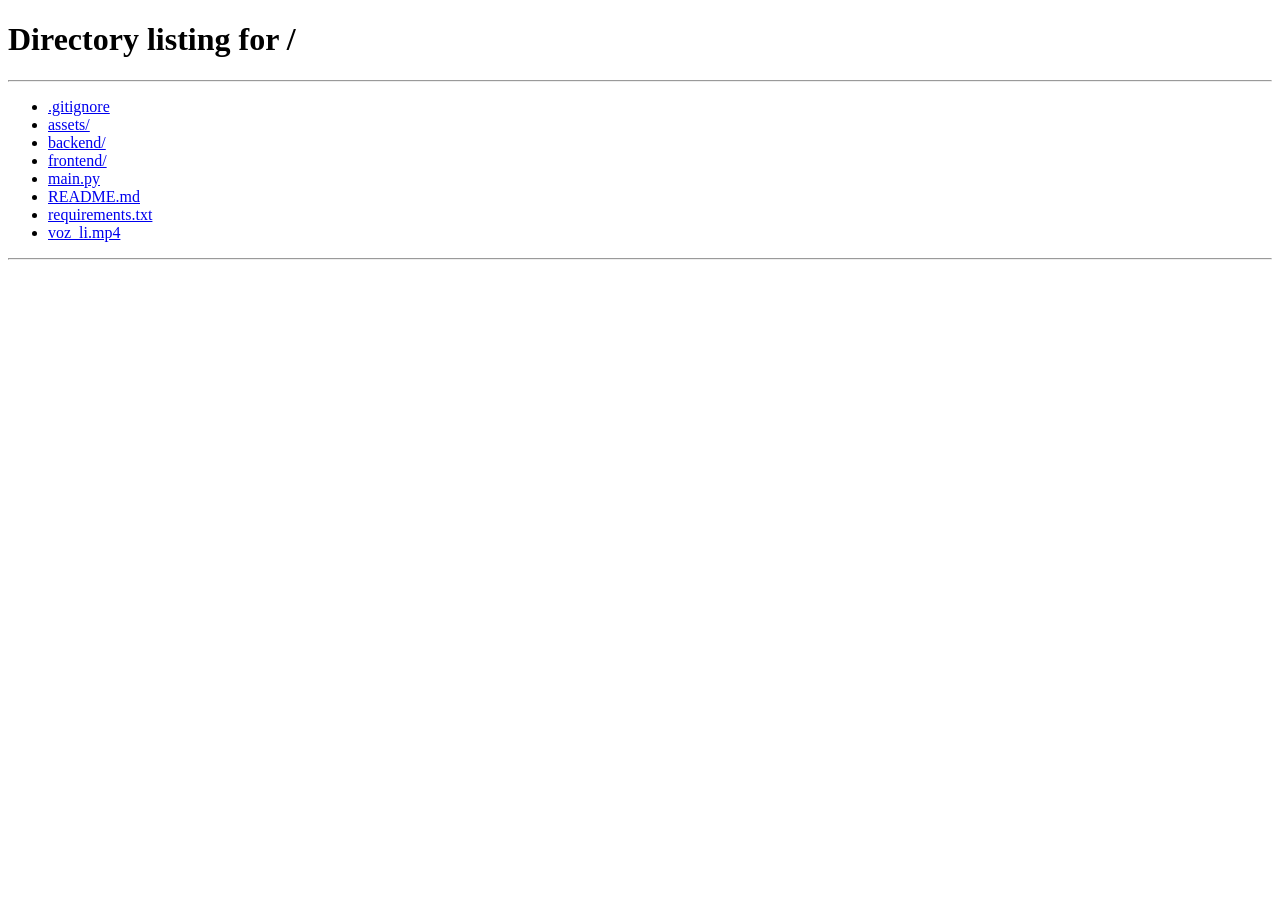
<file: frontend/review.html>
<!DOCTYPE html>
<html lang="pt-BR">

<head>
    <meta charset="UTF-8">
    <meta name="viewport" content="width=device-width, initial-scale=1.0">
    <title>Revisão de Vídeo</title>
    <link rel="stylesheet" href="/frontend/style.css">
    <link href="https://fonts.googleapis.com/css2?family=Inter:wght@400;600;800&display=swap" rel="stylesheet">
    <style>
        .choice-container {
            display: grid;
            grid-template-columns: 1fr 1fr;
            gap: 2rem;
            max-width: 800px;
            margin: 4rem auto;
        }

        .format-card {
            background: var(--card-bg);
            border: 2px solid var(--border);
            border-radius: 16px;
            padding: 2.5rem;
            text-align: center;
            cursor: pointer;
            transition: all 0.3s cubic-bezier(0.4, 0, 0.2, 1);
            display: flex;
            flex-direction: column;
            gap: 1rem;
        }

        .format-card:hover {
            border-color: var(--accent);
            transform: translateY(-8px);
            box-shadow: 0 12px 32px rgba(88, 166, 255, 0.15);
        }

        .format-card h2 {
            font-size: 1.8rem;
            margin-bottom: 0.5rem;
        }

        .format-card p {
            color: var(--text-muted);
            font-size: 0.95rem;
            line-height: 1.4;
        }

        .format-card .icon {
            font-size: 3rem;
            margin-bottom: 1rem;
        }

        .instagram-btn {
            background: linear-gradient(135deg, #f09433 0%, #e6683c 25%, #dc2743 50%, #cc2366 75%, #bc1888 100%);
            color: #fff;
            border: none;
        }

        .instagram-btn:hover:not(:disabled) {
            opacity: 0.88;
            transform: translateY(-1px);
        }

        /* ... existing badge styles ... */
        #ig-status-badge {
            display: none;
            margin-top: 10px;
            padding: 10px 14px;
            border-radius: 8px;
            font-size: 0.92rem;
            font-weight: 600;
        }

        #ig-status-badge.posting {
            background: #fff3cd;
            color: #856404;
        }

        #ig-status-badge.success {
            background: #d1e7dd;
            color: #0a5c36;
        }

        #ig-status-badge.error {
            background: #f8d7da;
            color: #842029;
        }

        .progress-container {
            margin-top: 2rem;
            width: 100%;
            background: #222;
            border-radius: 10px;
            overflow: hidden;
            display: none;
        }

        .progress-bar {
            height: 10px;
            background: var(--accent);
            width: 0%;
            transition: width 0.4s ease;
        }
    </style>
</head>

<body class="review-page">
    <header class="review-header">
        <a href="/" class="btn btn-secondary back-btn">← Voltar</a>
        <h1>Escolha o Formato do Vídeo</h1>
    </header>

    <main id="app" class="review-container">
        <!-- SELECTION STATE -->
        <div id="choice-state">
            <div class="choice-container">
                <div class="format-card" onclick="startGeneration('reels')">
                    <div class="icon">🎬</div>
                    <h2>Reels</h2>
                    <p>Foco em viralidade no Feed. <br>Design limpo (sem intro), legendas dinâmicas e <b>cover
                            automático</b>.</p>
                </div>
                <div class="format-card" onclick="startGeneration('stories')">
                    <div class="icon">📖</div>
                    <h2>Stories</h2>
                    <p>Engajamento direto. <br>Sanduíche completo (Intro Li + Miolo com Preço + CTA direto).</p>
                </div>
            </div>
        </div>

        <!-- LOADING STATE -->
        <div id="loading-state" class="state-container" style="display: none;">
            <div class="spinner"></div>
            <h2 id="progress-status">Preparando Inteligência Artificial...</h2>
            <div class="progress-container" id="progress-box" style="display: block;">
                <div class="progress-bar" id="progress-bar"></div>
            </div>
            <p id="progress-detail">Isso pode levar de 30 a 60 segundos.</p>
        </div>

        <!-- CONTENT STATE -->
        <div id="content-state" class="state-container" style="display: none;">
            <div class="preview-layout">
                <div class="video-preview">
                    <div class="phone-frame">
                        <video id="player" controls playsinline loop></video>
                    </div>
                </div>

                <div class="text-preview">
                    <h2>Legenda SEO Premium</h2>
                    <textarea id="caption-box" rows="12"></textarea>

                    <div class="action-buttons">
                        <button id="btn-save" class="btn btn-primary btn-large" onclick="saveContent()">
                            💾 Salvar e Finalizar
                        </button>
                        <button id="btn-instagram" class="btn instagram-btn btn-large" onclick="postToInstagram()"
                            style="display:none;" disabled>
                            📱 Publicar agora
                        </button>
                    </div>

                    <div id="ig-status-badge"></div>
                    <div id="status-message" class="status-message"></div>
                </div>
            </div>
        </div>
    </main>

    <script>
        const urlParams = new URLSearchParams(window.location.search);
        const productId = urlParams.get('id');
        let currentFormat = ''; // 'reels' or 'stories'
        let autoPostEnabled = false;

        if (!productId) {
            alert("Nenhum produto selecionado!");
            window.location.href = "/";
        }

        async function loadConfig() {
            try {
                const res = await fetch('/api/config');
                const cfg = await res.json();
                autoPostEnabled = cfg.instagram_auto_post === true;
            } catch (_) { autoPostEnabled = false; }
        }

        async function startGeneration(format) {
            currentFormat = format;
            document.getElementById('choice-state').style.display = 'none';
            document.getElementById('loading-state').style.display = 'block';
            document.querySelector('.review-header h1').innerText = `Gerando ${format.charAt(0).toUpperCase() + format.slice(1)}...`;

            await loadConfig();
            pollProgress();

            try {
                const endpoint = `/api/generate-${format}/${productId}`;
                const res = await fetch(endpoint, { method: 'POST' });
                const data = await res.json();

                if (data.status === 'success') {
                    showContent(data);
                } else {
                    showError(data.detail || "Erro na geração do vídeo");
                }
            } catch (e) {
                showError(e.message);
            }
        }

        let progressTimer = null;
        function pollProgress() {
            if (progressTimer) clearTimeout(progressTimer);

            async function check() {
                // Stop polling if we are no longer in the loading state
                const loadingBox = document.getElementById('loading-state');
                if (!loadingBox || loadingBox.style.display !== 'block') {
                    progressTimer = null;
                    return;
                }

                try {
                    const res = await fetch(`/api/progress/${productId}?t=${new Date().getTime()}`);
                    const data = await res.json();

                    if (data.percentage !== undefined) {
                        document.getElementById('progress-bar').style.width = `${data.percentage}%`;
                        document.getElementById('progress-status').innerText = data.message || 'Processando...';
                    }

                    // Stop if error or finished
                    if (data.status === 'error' || (data.percentage && data.percentage >= 100)) {
                        progressTimer = null;
                        return;
                    }
                } catch (e) {
                    console.error("Polling error:", e);
                }

                progressTimer = setTimeout(check, 2000); // Polling every 2s to reduce log noise
            }
            check();
        }

        function showContent(data) {
            document.getElementById('loading-state').style.display = 'none';
            document.getElementById('content-state').style.display = 'block';
            document.querySelector('.review-header h1').innerText = "Revisão Final";

            const player = document.getElementById('player');
            player.src = `${data.video_url}?t=${new Date().getTime()}`;
            player.play();

            document.getElementById('caption-box').value = data.caption || '';
        }

        function showError(msg) {
            document.getElementById('loading-state').innerHTML =
                `<h2 style="color:var(--danger)">Erro:</h2><p>${msg}</p><br><a href="javascript:location.reload()" class="btn btn-secondary">Tentar Novamente</a>`;
        }

        async function saveContent() {
            const btn = document.getElementById('btn-save');
            const caption = document.getElementById('caption-box').value;
            btn.disabled = true;
            btn.innerText = "Processando...";
            document.getElementById('status-message').innerHTML = ""; // Clear previous

            try {
                const endpoint = `/api/approve-${currentFormat}/${productId}`;
                const res = await fetch(endpoint, {
                    method: 'POST',
                    headers: { 'Content-Type': 'application/json' },
                    body: JSON.stringify({ caption })
                });
                const data = await res.json();

                if (data.status === 'success') {
                    let statusHtml = `<span class="success">✅ Salvo com sucesso!</span>`;

                    if (autoPostEnabled && data.instagram_status) {
                        const igOk = data.instagram_status === 'Published';
                        statusHtml += `<br><small>Instagram: ${igOk ? '📱 Publicado automaticamente!' : '❌ ' + data.instagram_status}</small>`;
                    } else if (!autoPostEnabled) {
                        showInstagramButton();
                    }

                    document.getElementById('status-message').innerHTML = statusHtml;
                    btn.innerText = "💾 Salvo";
                    // Don't re-enable if success, but allow retry if warning/manual
                    if (!autoPostEnabled) btn.disabled = false;
                } else {
                    throw new Error(data.detail || "Erro desconhecido");
                }
            } catch (e) {
                document.getElementById('status-message').innerHTML = `<span class="error">❌ Erro ao salvar: ${e.message}</span>`;
                btn.disabled = false;
                btn.innerText = "💾 Tentar Salvar Novamente";
            }
        }

        function showInstagramButton() {
            const igBtn = document.getElementById('btn-instagram');
            igBtn.style.display = 'inline-flex';
            igBtn.innerText = `📱 Publicar no ${currentFormat.charAt(0).toUpperCase() + currentFormat.slice(1)}`;
            igBtn.disabled = false;
        }

        async function postToInstagram() {
            const igBtn = document.getElementById('btn-instagram');
            const badge = document.getElementById('ig-status-badge');
            const caption = document.getElementById('caption-box').value;

            igBtn.disabled = true;
            igBtn.innerText = "Postando...";
            badge.className = 'posting';
            badge.style.display = 'block';
            badge.innerText = `⏳ Enviando ${currentFormat} para o Instagram...`;

            try {
                const res = await fetch(`/api/instagram/post/${productId}`, {
                    method: 'POST',
                    headers: { 'Content-Type': 'application/json' },
                    body: JSON.stringify({ caption, format: currentFormat })
                });
                const data = await res.json();

                if (data.status === 'success') {
                    badge.className = 'success';
                    badge.innerText = `📱 Publicado com sucesso!`;
                    igBtn.innerText = "✅ Publicado!";
                } else { throw new Error(data.detail || "Falha na publicação"); }
            } catch (e) {
                badge.className = 'error';
                badge.innerText = `❌ Falha: ${e.message}`;
                igBtn.disabled = false;
                igBtn.innerText = "📱 Tentar Postar Novamente";
            }
        }
    </script>
</body>

</html>
</file>
<file: frontend/style.css>
:root {
    --bg-color: #0d1117;
    --card-bg: #161b22;
    --text-main: #c9d1d9;
    --text-muted: #8b949e;
    --accent: #58a6ff;
    --accent-hover: #1f6feb;
    --success: #238636;
    --success-hover: #2ea043;
    --danger: #da3633;
    --danger-hover: #f85149;
    --border: #30363d;
    --font-family: 'Inter', -apple-system, sans-serif;
}

* {
    box-sizing: border-box;
    margin: 0;
    padding: 0;
}

body {
    background-color: var(--bg-color);
    color: var(--text-main);
    font-family: var(--font-family);
    line-height: 1.5;
    -webkit-font-smoothing: antialiased;
}

header {
    text-align: center;
    padding: 3rem 1rem;
    background: linear-gradient(180deg, rgba(88, 166, 255, 0.1) 0%, transparent 100%);
    border-bottom: 1px solid var(--border);
}

header h1 {
    font-size: 2.5rem;
    font-weight: 800;
    margin-bottom: 0.5rem;
    background: -webkit-linear-gradient(#fff, #8b949e);
    -webkit-background-clip: text;
    background-clip: text;
    -webkit-text-fill-color: transparent;
}

header p {
    color: var(--text-muted);
    font-size: 1.1rem;
}

/* App Container */
#app {
    max-width: 1200px;
    margin: 2rem auto;
    padding: 0 1.5rem;
}

/* Loader */
.loader,
.spinner {
    text-align: center;
    font-size: 1.2rem;
    color: var(--accent);
    margin: 3rem 0;
    animation: pulse 1.5s infinite;
}

@keyframes pulse {
    0% {
        opacity: 0.6;
    }

    50% {
        opacity: 1;
    }

    100% {
        opacity: 0.6;
    }
}

/* Product Grid */
.product-grid {
    display: grid;
    grid-template-columns: repeat(auto-fill, minmax(280px, 1fr));
    gap: 2rem;
}

.product-card {
    background: var(--card-bg);
    border: 1px solid var(--border);
    border-radius: 12px;
    overflow: hidden;
    transition: transform 0.2s ease, box-shadow 0.2s ease;
    display: flex;
    flex-direction: column;
}

.product-card:hover {
    transform: translateY(-5px);
    box-shadow: 0 8px 24px rgba(0, 0, 0, 0.5);
    border-color: var(--accent);
}

.card-image {
    position: relative;
    width: 100%;
    padding-top: 100%;
    /* 1:1 Aspect Ratio */
    background: #000;
}

.card-image img {
    position: absolute;
    top: 0;
    left: 0;
    width: 100%;
    height: 100%;
    object-fit: cover;
}

.badge {
    position: absolute;
    padding: 4px 10px;
    border-radius: 20px;
    font-size: 0.75rem;
    font-weight: 600;
    color: #fff;
}

.badge.discount {
    top: 10px;
    right: 10px;
    background: #e23636;
    box-shadow: 0 2px 4px rgba(0, 0, 0, 0.3);
}

.badge.platform {
    bottom: 10px;
    left: 10px;
    background: rgba(0, 0, 0, 0.7);
    backdrop-filter: blur(4px);
}

.card-content {
    padding: 1.5rem;
    flex-grow: 1;
    display: flex;
    flex-direction: column;
}

.product-title {
    font-size: 1rem;
    font-weight: 600;
    margin-bottom: 1rem;
    display: -webkit-box;
    -webkit-line-clamp: 2;
    line-clamp: 2;
    -webkit-box-orient: vertical;
    overflow: hidden;
    color: #fff;
    min-height: 3rem;
}

.price-container {
    display: flex;
    align-items: center;
    gap: 0.5rem;
    margin-bottom: 1.5rem;
}

.old-price {
    text-decoration: line-through;
    color: var(--text-muted);
    font-size: 0.9rem;
}

.current-price {
    color: var(--accent);
    font-size: 1.4rem;
    font-weight: 800;
}

/* Buttons */
.btn {
    display: inline-block;
    padding: 10px 20px;
    border-radius: 6px;
    font-size: 0.95rem;
    font-weight: 600;
    cursor: pointer;
    text-align: center;
    transition: all 0.2s;
    border: none;
    text-decoration: none;
    width: 100%;
}

.btn-primary {
    background: var(--accent);
    color: #fff;
}

.btn-primary:hover {
    background: var(--accent-hover);
}

.btn-secondary {
    background: var(--border);
    color: var(--text-main);
}

.btn-secondary:hover {
    background: #484f58;
}

.btn-danger {
    background: var(--card-bg);
    color: var(--danger-hover);
    border: 1px solid var(--danger);
}

.btn-danger:hover {
    background: var(--danger);
    color: #fff;
}

.btn-large {
    padding: 14px 24px;
    font-size: 1.1rem;
}

/* Review Page */
.review-page header {
    position: relative;
    padding: 2rem 1rem;
}

.review-header {
    display: flex;
    align-items: center;
    justify-content: center;
}

.back-btn {
    position: absolute;
    left: 2rem;
    width: auto;
}

.preview-layout {
    display: grid;
    grid-template-columns: 1fr 1fr;
    gap: 4rem;
    align-items: start;
}

.video-preview {
    display: flex;
    justify-content: flex-end;
}

.phone-frame {
    width: 320px;
    height: 570px;
    /* roughly 9:16 relative to 320 */
    border: 12px solid #222;
    border-radius: 36px;
    overflow: hidden;
    box-shadow: 0 20px 40px rgba(0, 0, 0, 0.6);
    background: #000;
    position: relative;
}

.phone-frame video {
    width: 100%;
    height: 100%;
    object-fit: cover;
}

.text-preview {
    display: flex;
    flex-direction: column;
    gap: 1.5rem;
}

textarea {
    width: 100%;
    background: var(--card-bg);
    border: 1px solid var(--border);
    color: var(--text-main);
    padding: 1rem;
    border-radius: 8px;
    font-family: inherit;
    font-size: 1rem;
    resize: vertical;
    outline: none;
}

textarea:focus {
    border-color: var(--accent);
}

.action-buttons {
    display: grid;
    grid-template-columns: 1fr 1fr;
    gap: 1rem;
}

.feedback-panel {
    background: var(--card-bg);
    border: 1px dashed var(--accent);
    padding: 1.5rem;
    border-radius: 8px;
    margin-top: 1rem;
}

.feedback-panel h3 {
    margin-bottom: 1rem;
    font-size: 1.1rem;
}

.feedback-panel button {
    margin-top: 1rem;
}

.status-message {
    margin-top: 1rem;
    font-weight: 600;
}

.status-message .success {
    color: var(--success-hover);
}

.status-message .error {
    color: var(--danger-hover);
}

/* Responsive */
@media (max-width: 768px) {
    .preview-layout {
        grid-template-columns: 1fr;
    }

    .video-preview {
        justify-content: center;
    }

    .action-buttons {
        grid-template-columns: 1fr;
    }

    .back-btn {
        position: static;
        margin-bottom: 1rem;
    }

    .review-header {
        flex-direction: column;
    }
}

/* Curadoria Premium Styles */
.section {
    margin-bottom: 3rem;
    padding-top: 1rem;
}

.section-title {
    font-size: 1.5rem;
    font-weight: 700;
    margin-bottom: 2rem;
    color: #fff;
    border-left: 4px solid var(--accent);
    padding-left: 1rem;
    letter-spacing: -0.5px;
}

.curated-card {
    border: 2px solid rgba(88, 166, 255, 0.3);
    background: linear-gradient(145deg, #1c2128 0%, #161b22 100%);
    box-shadow: 0 4px 12px rgba(88, 166, 255, 0.1);
}

.curated-card:hover {
    border-color: var(--accent);
    box-shadow: 0 8px 32px rgba(88, 166, 255, 0.2);
}

.ai-tag {
    position: absolute;
    top: 10px;
    left: 10px;
    padding: 6px 12px;
    border-radius: 6px;
    font-size: 0.7rem;
    font-weight: 700;
    text-transform: uppercase;
    letter-spacing: 0.5px;
    box-shadow: 0 4px 8px rgba(0, 0, 0, 0.4);
    z-index: 2;
}

.tag-verified {
    background: var(--success);
    color: #fff;
}

.tag-unique {
    background: linear-gradient(45deg, #f1c40f, #e67e22);
    color: #000;
    animation: golden-glow 2s infinite alternate;
}

@keyframes golden-glow {
    from {
        box-shadow: 0 0 5px #f1c40f;
    }

    to {
        box-shadow: 0 0 20px #e67e22;
    }
}

.sales-info {
    font-size: 0.85rem;
    color: #2ea043;
    font-weight: 600;
    margin-bottom: 1rem;
    background: rgba(35, 134, 54, 0.15);
    padding: 4px 10px;
    border-radius: 4px;
    display: inline-block;
}

.btn-secondary-small {
    background: var(--border);
    color: var(--text-main);
    padding: 10px 14px;
    font-size: 0.85rem;
    flex-grow: 1;
    border-radius: 6px;
}

.btn-secondary-small:hover {
    background: #484f58;
}

.btn-link-icon {
    background: rgba(255, 255, 255, 0.05);
    color: var(--text-muted);
    width: 42px;
    height: 42px;
    flex-shrink: 0;
    display: flex;
    align-items: center;
    justify-content: center;
    border: 1px solid var(--border);
    border-radius: 6px;
    font-size: 1.2rem;
    text-decoration: none;
    transition: all 0.2s;
}

.btn-link-icon:hover {
    background: #ee4d2d;
    /* Shopee Orange */
    color: #fff;
    border-color: #ee4d2d;
    transform: scale(1.05);
}

.btn-shopee {
    background: rgba(238, 77, 45, 0.1);
    color: #ee4d2d;
    border: 1px solid #ee4d2d;
    padding: 8px 12px;
    font-size: 0.85rem;
    font-weight: 600;
    text-decoration: none;
    border-radius: 6px;
    display: flex;
    align-items: center;
    gap: 6px;
    transition: all 0.2s;
    flex-grow: 0;
}

.btn-shopee:hover {
    background: #ee4d2d;
    color: #fff;
}

/* Review Page Adjustments */
.video-container {
    padding: 20px;
}

.btn-primary-small {
    background: var(--accent);
    color: #fff;
    padding: 8px 16px;
    font-size: 0.85rem;
    width: auto;
}

.btn-primary-small:hover:not(:disabled) {
    background: var(--accent-hover);
    transform: scale(1.05);
}

.btn-primary-small:disabled {
    opacity: 0.5;
    cursor: not-allowed;
    background: var(--text-muted);
}

.cache-info {
    font-size: 0.9rem;
    color: var(--text-muted);
    margin-bottom: 20px;
    background: rgba(88, 166, 255, 0.05);
    padding: 8px 15px;
    border-radius: 6px;
    border-left: 3px solid var(--accent);
    animation: none;
    /* remove pulse */
}
</file>
